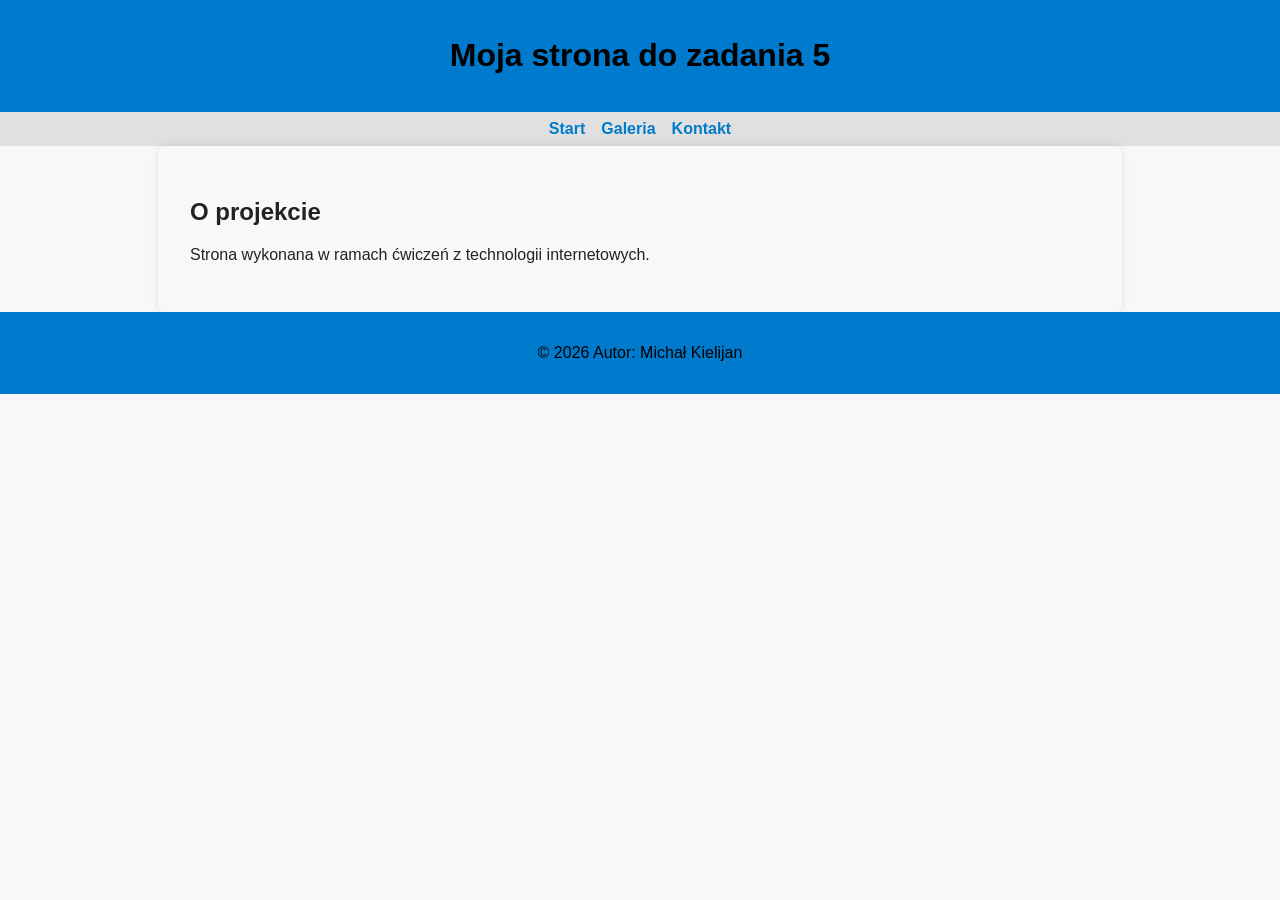
<file: Michał_Kielijan_podstrona/index.html>
<!DOCTYPE html>
<html lang"pl">
<head>
	<meta charset="UTF-8">
	<meta name="viewport" content="width=device-width, initial-scale=1.0">
	<title>Strona do zadania 5</title>
	<link rel="stylesheet" href="style.css">
</head>
<body>
	<header>
		<h1>Moja strona do zadania 5</h1>
	</header>
	
	<nav>
		<ul>
			<li><a href="index.html">Start</a></li>
			<li><a href="galeria.html">Galeria</a></li>
			<li><a href="kontakt.html">Kontakt</a></li>
		</ul>
	</nav>
	
	<main>
		<section>
			<h2>O projekcie</h2>
			<p>Strona wykonana w ramach ćwiczeń z technologii internetowych.</p>
		</section>
	</main>

	<footer>
		<p>&copy; 2026 Autor: Michał Kielijan</p>
	</footer>
</body>
</html>
</file>
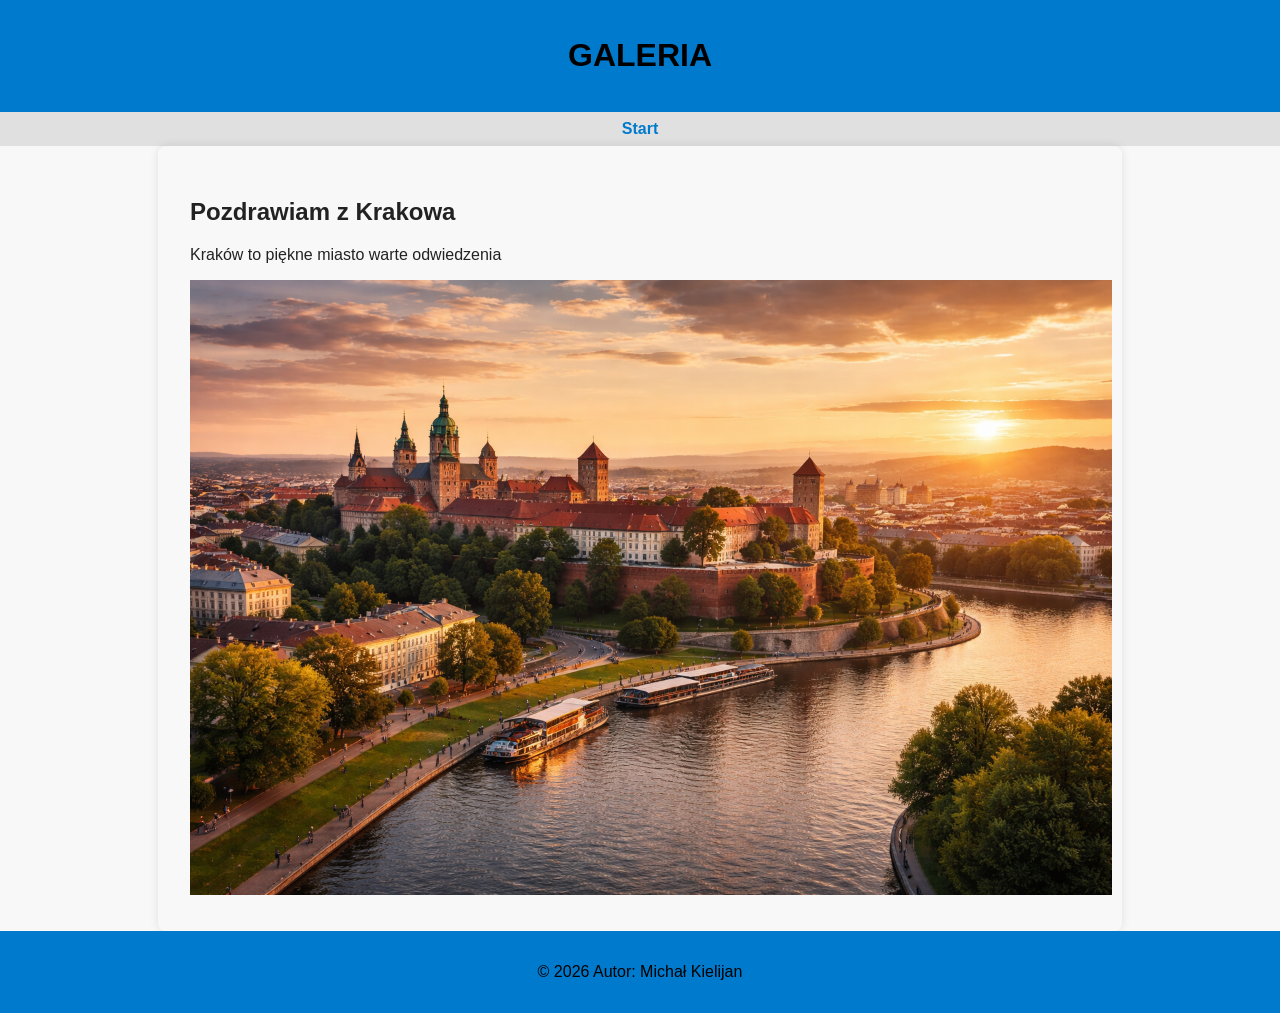
<file: Michał_Kielijan_podstrona/galeria.html>
<!DOCTYPE html>
<html lang"pl">
<head>
	<meta charset="UTF-8">
	<meta name="viewport" content="width=device-width, initial-scale=1.0">
	<title>Strona do zadania 5</title>
	<link rel="stylesheet" href="style.css">
</head>
<body>
	<header>
		<h1>GALERIA</h1>
	</header>
	
	<nav>
		<ul>
			<li><a href="index.html">Start</a></li>

		</ul>
	</nav>
	
	<main>
		<section>
			<h2>Pozdrawiam z Krakowa</h2>
			<p>Kraków to piękne miasto warte odwiedzenia</p>
			<img src="Kraków.png" alt="Panorama Krakowa">
		</section>
	</main>

	<footer>
		<p>&copy; 2026 Autor: Michał Kielijan</p>
	</footer>
</body>
</html>
</file>
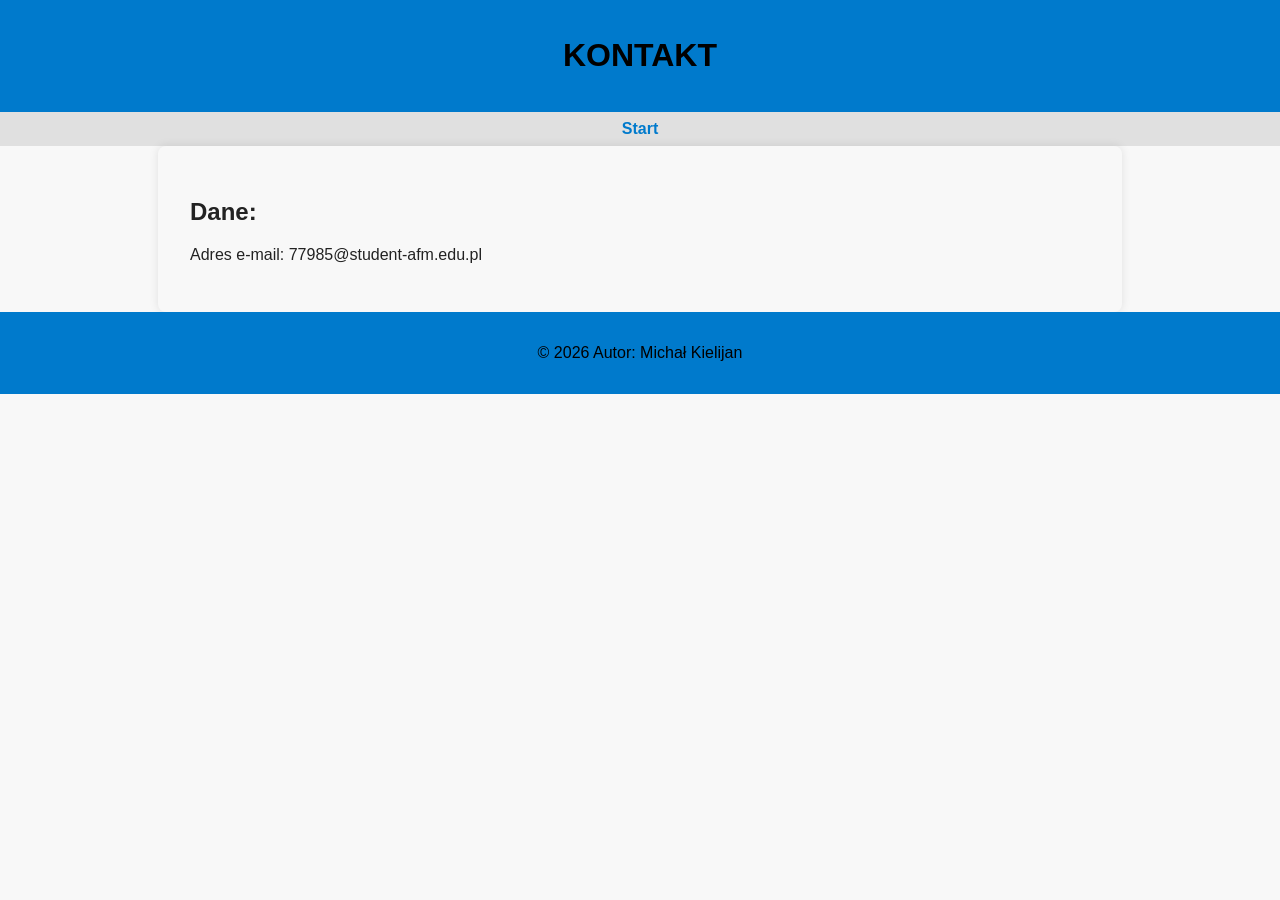
<file: Michał_Kielijan_podstrona/kontakt.html>
<!DOCTYPE html>
<html lang"pl">
<head>
	<meta charset="UTF-8">
	<meta name="viewport" content="width=device-width, initial-scale=1.0">
	<title>Strona do zadania 5</title>
	<link rel="stylesheet" href="style.css">
</head>
<body>
	<header>
		<h1>KONTAKT</h1>
	</header>
	
	<nav>
		<ul>
			<li><a href="index.html">Start</a></li>
		</ul>
	</nav>
	
	<main>
		<section>
			<h2>Dane:</h2>
			<p>Adres e-mail: 77985@student-afm.edu.pl</p>
		</section>
	</main>

	<footer>
		<p>&copy; 2026 Autor: Michał Kielijan</p>
	</footer>
</body>
</html>
</file>
<file: Michał_Kielijan_podstrona/style.css>
/* style.css */
body {
	font-family: Arial, sans-serif;
	background-color: #f8f8f8;
	color: #222;
	margin: 0;
	padding: 0;
}

header, footer {
	background-color: #007acc;
	color: black;
	text-align: center;
	padding: 1em;
}

nav ul {
	list-style: none;
	background: #e0e0e0;
	margin: 0;
	padding: 0.5em;
	display: flex;
	justify-content: center;
	gap: 1em;
}

nav a {
	text-decoration: none;
	color: #007acc;
	font-weight: bold;
	}
main {
	max-width: 900px;
	margin: auto;
	backgroud: black;
	padding: 2em;
	border-radius: 8px;
	box-shadow: 0 0 10px rgba(0,0,0,0.1);
}
</file>
